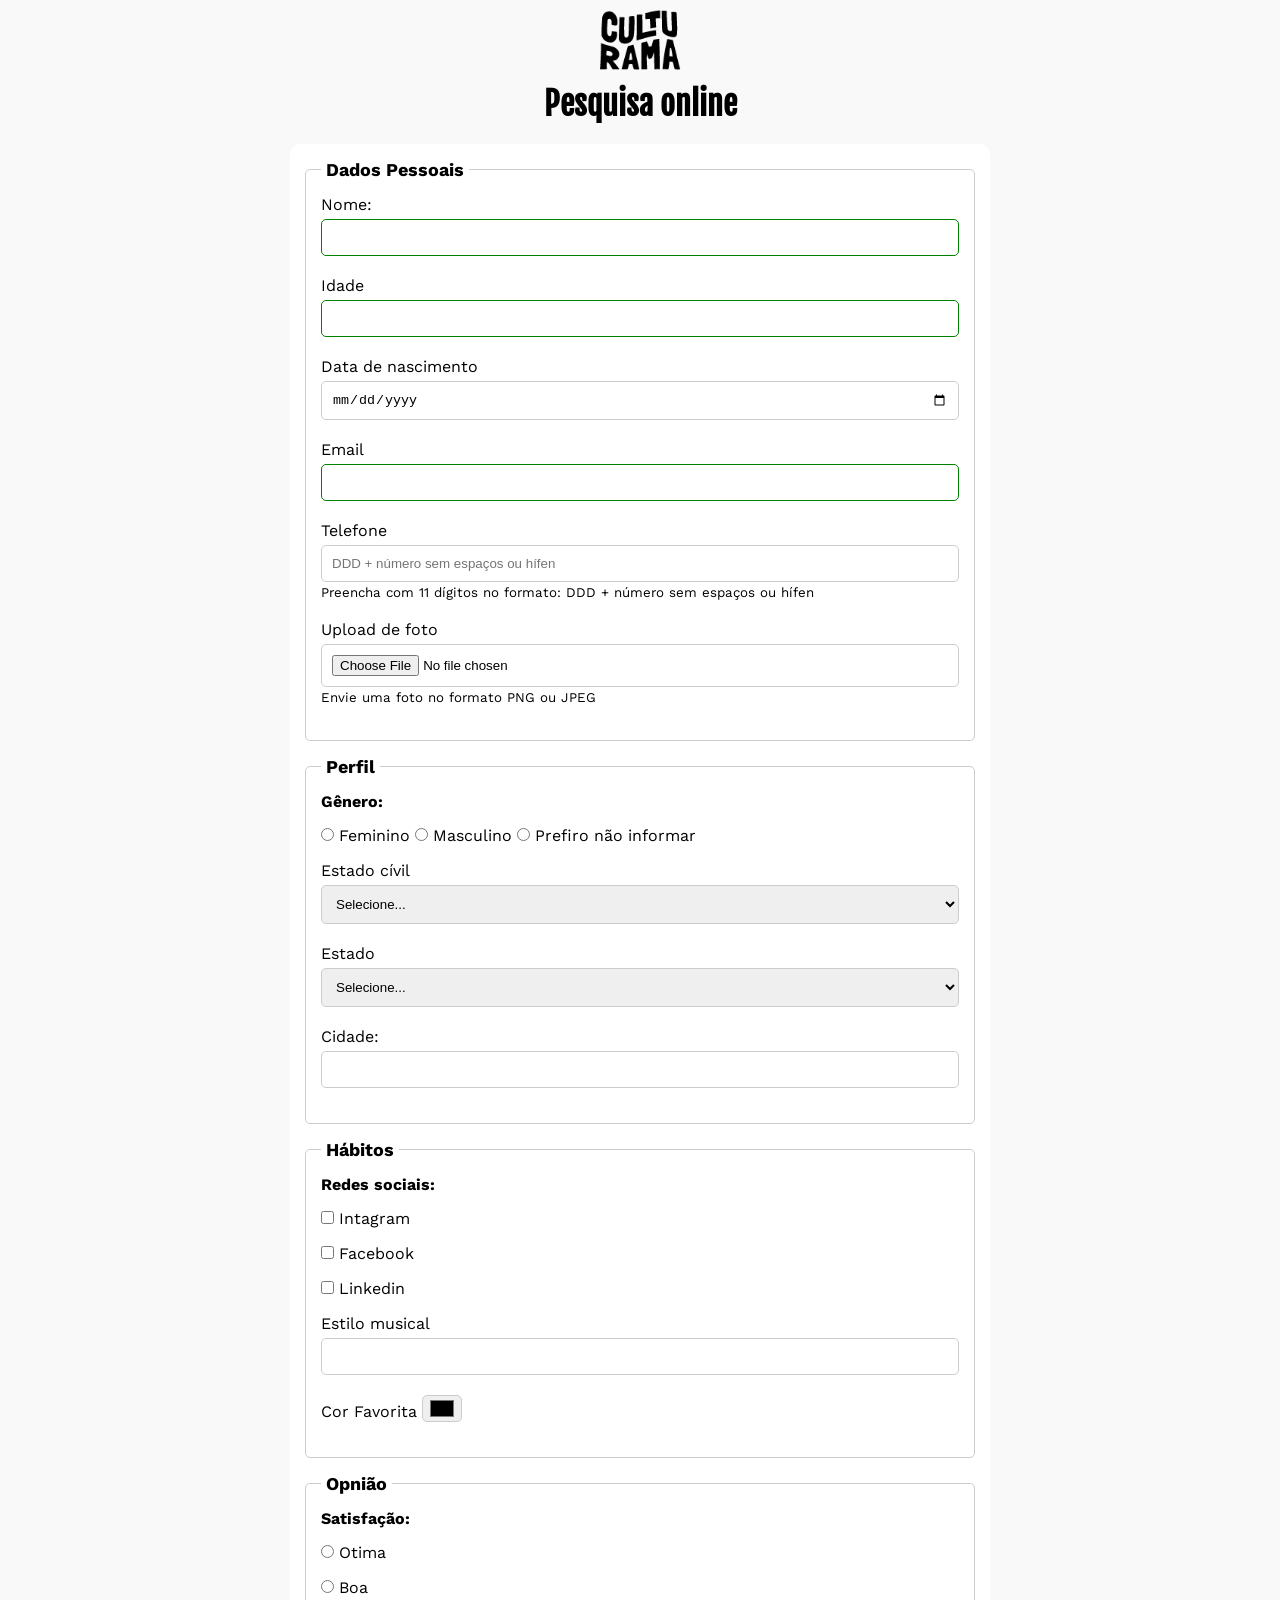
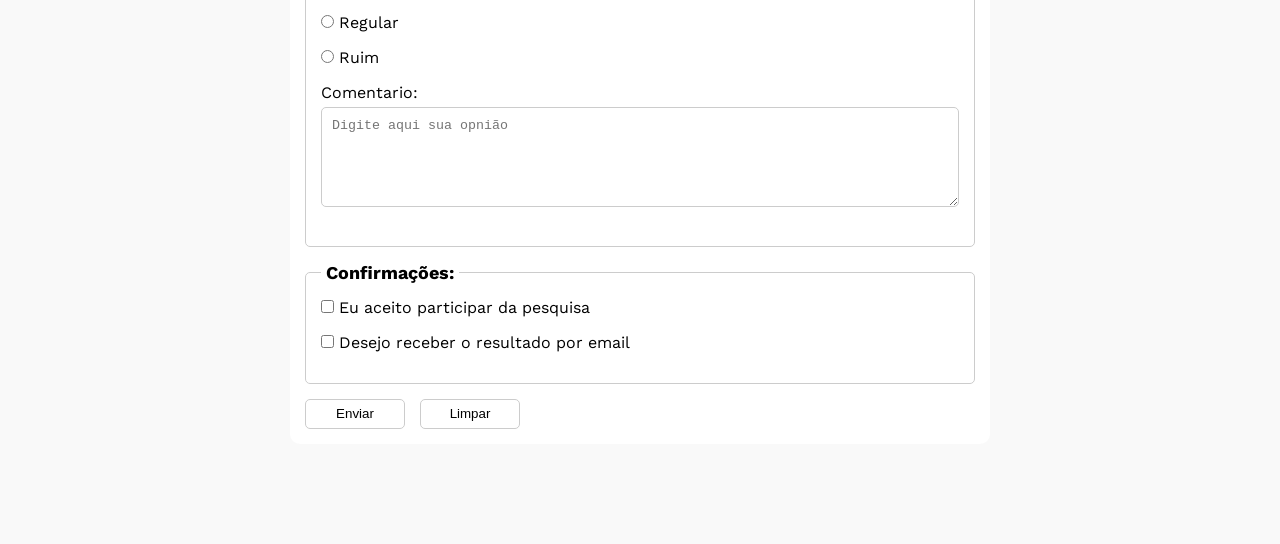
<file: index.html>
<!DOCTYPE html>
<html lang="pt-br">
<head>
    <meta charset="UTF-8">
    <meta name="viewport" content="width=device-width, initial-scale=1.0">
    <link rel="icon" href="./img/culturama-favico.png">
    <link rel="stylesheet" href="./styles/style.css">
    <link rel="preconnect" href="https://fonts.googleapis.com">
    <link rel="preconnect" href="https://fonts.gstatic.com" crossorigin>
    <link href="https://fonts.googleapis.com/css2?family=Fjalla+One&family=Work+Sans&display=swap" rel="stylesheet">
    <title>Formulario de pesquisa</title>
</head>
<body>
    <main>
         <header>
        <img src="img/logo-culturama.png" alt="logo-culturama">
        <h1>Pesquisa online</h1>
    </header>
    <section>
        <form action="sucesso.html" method="get">

            <fieldset>
                <legend>Dados Pessoais</legend>
                <label for="name">Nome:</label>
                <input type="text" name="userName" id="name" required>
                <br>
                <label for="idade">Idade</label>
                <input type="number" name="age" id="idade" min="12" max="100" required>
                <br>
                <label for="dataNascimento">Data de nascimento</label>
                <input type="date" id="dataNascimento" name="birthDate">
                <br>
                <label for="emailUsuario">Email</label>
                <input type="email" id="emailUsuario" name="userEmail" required>
                <br>
                <label for="telefone">Telefone</label>
                <input type="tel" id="telefone" name="userNumberPhone" pattern="[0-9]{11}" placeholder="DDD + número sem espaços ou hífen" aria-describedby="phoneHelp">
                <small id="phoneHelp">Preencha com 11 dígitos no formato: DDD + número sem espaços ou hífen</small>
                <br>
                <label for="imagem">Upload de foto</label>
                <input type="file" id="imagem" accept="image/*" name="userImage" aria-describedby="imageHelp">
                <small id="imageHelp">Envie uma foto no formato PNG ou JPEG</small>
                <br>
            </fieldset>

            <fieldset>
                <legend>Perfil</legend>

                <p>Gênero:</p>
                <input type="radio" id="fem" name="userGender" value="Feminino">
                <label for="fem">Feminino</label>

                <input type="radio" id="mas" name="userGender" value="Masculino">
                <label for="mas">Masculino</label>

                <input type="radio" id="NotInformed" name="userGender" value="NotInformed">
                <label for="NotInformed">Prefiro não informar</label>
                <br>

                <label for="maritalStatus">Estado cívil</label>
                <select id="maritalStatus" name="maritalStatus">
                    <option value="NotInformed">Selecione...</option>
                    <option value="Casado">Casado</option>
                    <option value="Divorciado">Divorciado</option>
                    <option value="Solteiro">Solteiro</option>
                </select>
                <br>
                <label for="userState">Estado</label>
                <select id="userState" name="userState">
                    <option value="NotInformed">Selecione...</option>
                    <option value="SC">Santa Catarina</option>
                    <option value="PR">Parana</option>
                    <option value="RS">Rio Grande do Sul</option>
                </select>
                <br>

                <label for="cidade">Cidade:</label>
                <input id="cidade" type="text">

                <br>

            </fieldset>
             

            <fieldset>
                <legend>Hábitos</legend>
                <p>Redes sociais:</p>

                <input id="inst" type="checkbox" name="social" value="Instagram">
                <label for="inst">Intagram</label>
                <br>
                <input id="face" type="checkbox" name="social" value="Facebook">
                <label for="face">Facebook</label>
                <br>
                <input id="link" type="checkbox" name="social" value="Linkedin">
                <label for="link">Linkedin</label>
                <br>

                <label for="musicStyle">Estilo musical</label>
                <input list="styleTypes" id="musicStyle" name="userMusic" type="text">
                <datalist id="styleTypes">
                    <option value="Rock">
                    <option value="Pop"> 
                    <option value="Samba">  
                </datalist>
                <br>

                <label for="favoritecolor">Cor Favorita</label>
                <input type="color" name="userFavoritecolor" id="favoritecolor">

            </fieldset>

            <fieldset>
                <legend>Opnião</legend>

                <p>Satisfação:</p>
                <input type="radio" id="otima" name="usersatifacao" value="otima">
                <label for="otima">Otima</label><br>

                <input type="radio" id="boa" name="usersatifacao" value="boa">
                <label for="boa">Boa</label><br>

                <input type="radio" id="regular" name="usersatifacao" value="regular">
                <label for="regular">Regular</label><br>

                <input type="radio" id="ruim" name="usersatifacao" value="ruim">
                <label for="ruim">Ruim</label>
                <br>

                <label for="comentario">Comentario:</label>
                <textarea name="userComentario" id="comentario" placeholder="Digite aqui sua opnião"></textarea>
            </fieldset>

            <fieldset>
                <legend>Confirmações:</legend>

                <input type="checkbox" name="userLgpd" id="userLgpdTerm" value="accepted" required>
                <label for="userLgpdTerm">Eu aceito participar da pesquisa</label><br>

                <input type="checkbox" name="userGetResult" id="userGetResult" value="accepted">
                <label for="userGetResult">Desejo receber o resultado por email</label>
            </fieldset>

            <button type="submit" aria-label="Enviar dados do formulario">Enviar</button>
            <button type="reset" aria-label="Resetar dados do formulario">Limpar</button>
        </form>
    </section>
    </main>
</body>
</html>
</file>
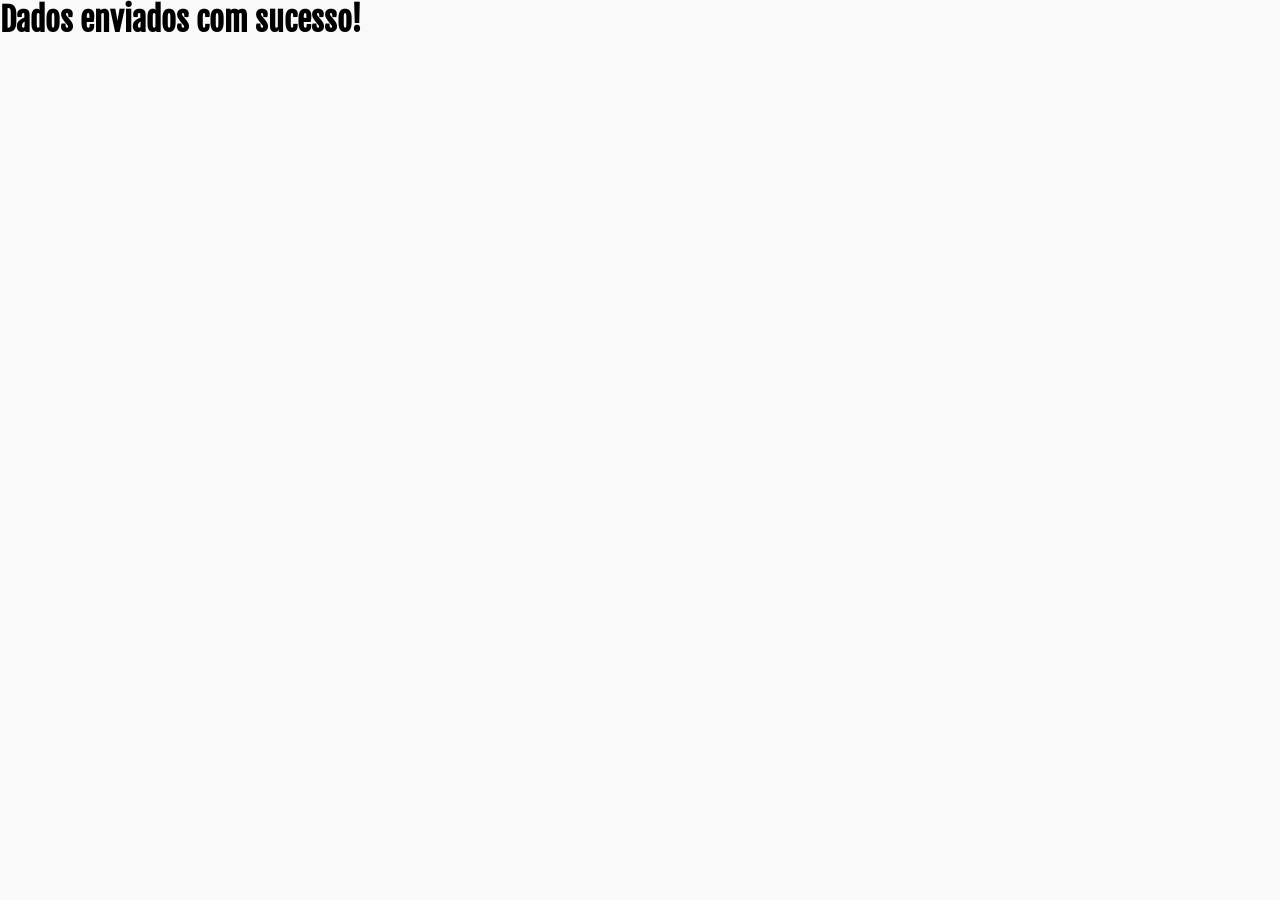
<file: sucesso.html>
<!DOCTYPE html>
<html lang="pt-br">
<head>
    <meta charset="UTF-8">
    <meta name="viewport" content="width=device-width, initial-scale=1.0">
    <meta charset="UTF-8">
    <meta name="viewport" content="width=device-width, initial-scale=1.0">
    <link rel="icon" href="./img/culturama-favico.png">
    <link rel="stylesheet" href="./styles/style.css">
    <link rel="preconnect" href="https://fonts.googleapis.com">
    <link rel="preconnect" href="https://fonts.gstatic.com" crossorigin>
    <link href="https://fonts.googleapis.com/css2?family=Fjalla+One&family=Work+Sans&display=swap" rel="stylesheet">
    <title>Document</title>
</head>
<body>
    <h1 role="alert">Dados enviados com sucesso!</h1>
</body>
</html>
</file>
<file: styles/style.css>
* {
    margin: 0;
    padding: 0;
    box-sizing: border-box;
}

body {
    background-color: #f9f9f9;
    font-family: "Work Sans", sans-serif;
}

main {
    width: 100%;
    max-width: 700px;
    margin: 0 auto;
}

header {
    text-align: center;
    margin-bottom: 20px;
}

img {
    width: 100px;
}

h1 {
    font-family: "Fjalla One", sans-serif;
}

form {
    background-color: #ffffff;
    padding: 15px;
    border-radius: 10px;
    margin-bottom: 100px;
}

fieldset {
    padding: 15px;
    border: 1px solid #cccccc;
    border-radius: 5px;
    margin-bottom: 15px;
}

legend {
    font-weight: bold;
    font-size: 18px;
    padding: 0 5px;
}

label {
    display: inline-block;
    margin-bottom: 5px;
}

input[type="tel"],
input[type="file"]{
    margin-bottom: 0;
}

small {
    margin-bottom: 20px;
    display: inline-block;
}

p {
    margin-bottom: 15px;
    font-weight: bold;
}

input, select, textarea {
    width: 100%;
    padding: 10px;
    margin-bottom: 20px;
    border: 1px solid #cccccc;
    border-radius: 5px;
}

textarea {
    min-height: 100px;  
}

input[type="radio"],
input[type="checkbox"]{
    width: auto;
}

input[type="color"] {
    width: 40px;
    padding: 0 5px;
}

input:invalid,
select:invalid,
textarea:invalid {
    border-color: red;
}

input:invalid,
select:invalid,
textarea:invalid {
    border-color: green;
}

button {
    width: 100px;
    height: 30px;
    margin-right: 10px;
    background-color: #ffffff;
    border: 1px solid #cccccc;
    border-radius: 5px;
    cursor: pointer;
}

button[type="submit"]:hover {
    background-color: green;
    color: #ffffff;
}

button[type="reset"]:hover {
    background-color: orangered;
    color: #ffffff;
}
</file>
